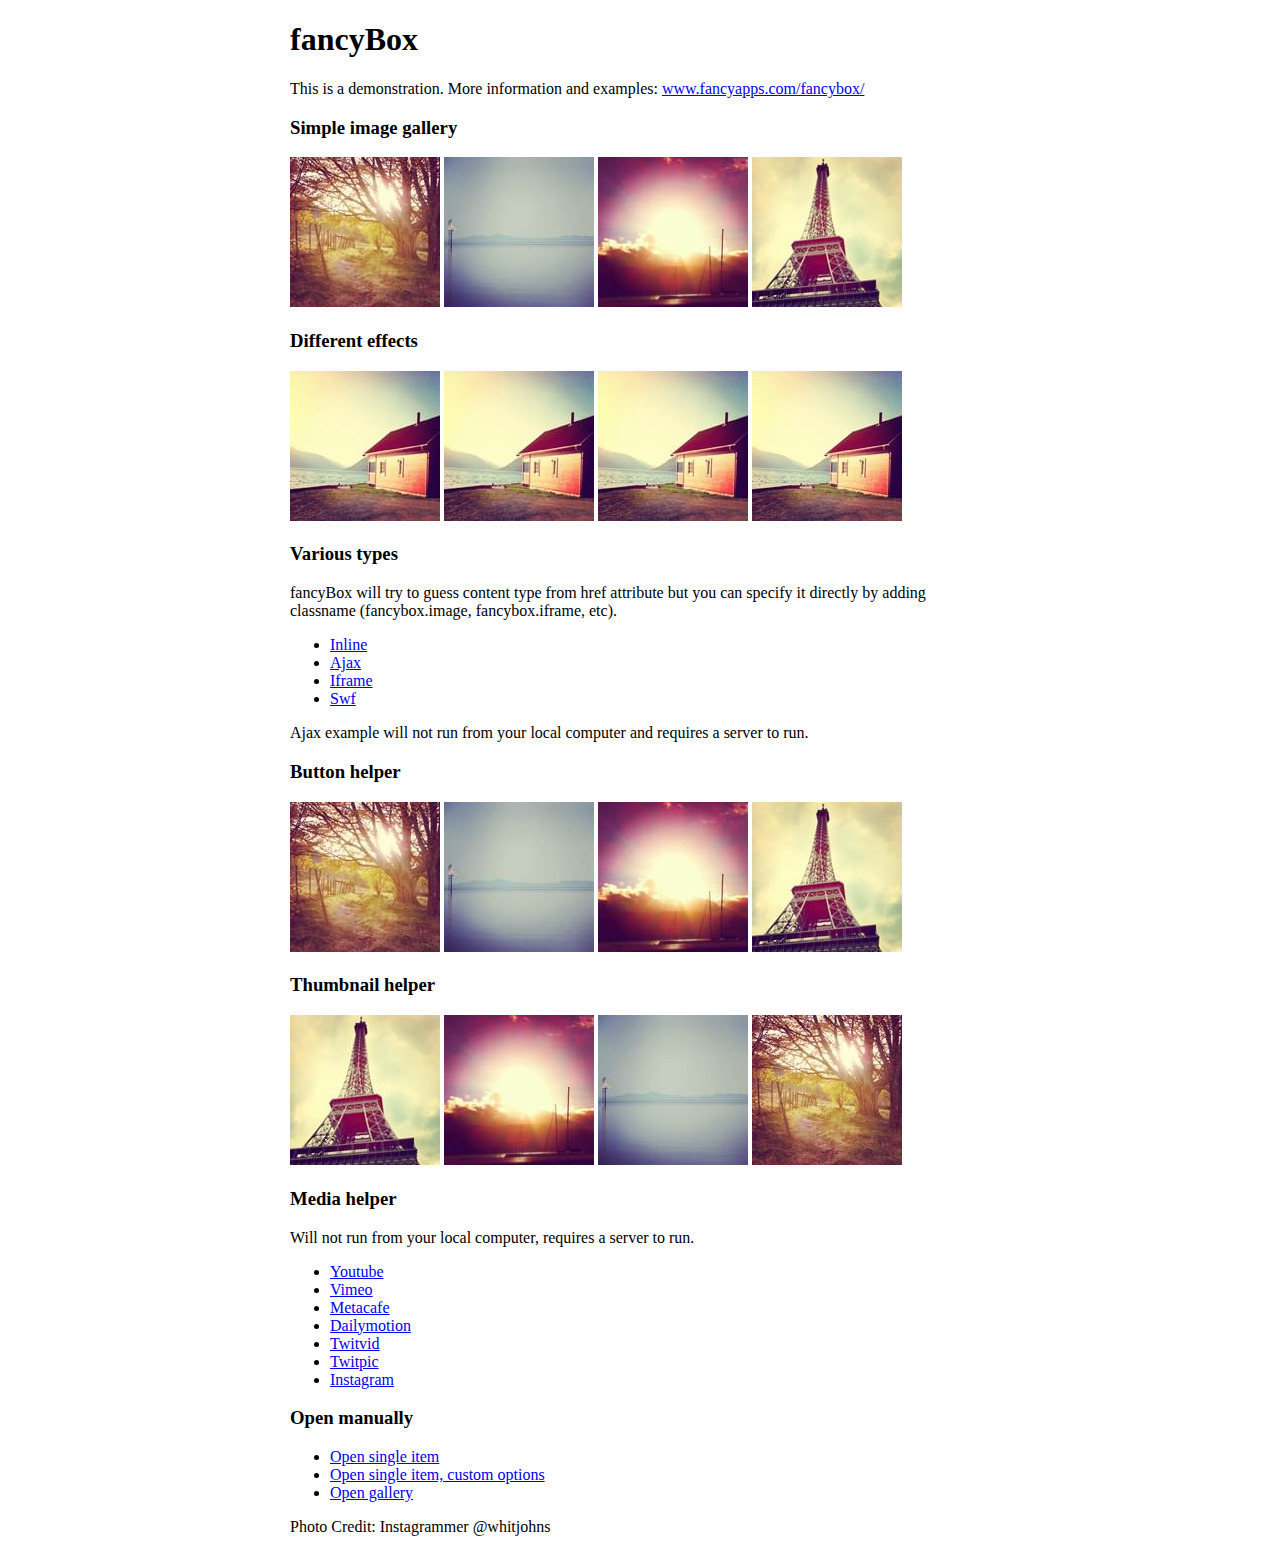
<file: Scripts/fancyBox/demo/index.html>
<!DOCTYPE html>
<html>
<head>
	<title>fancyBox - Fancy jQuery Lightbox Alternative | Demonstration</title>
	<meta http-equiv="Content-Type" content="text/html; charset=UTF-8" />

	<!-- Add jQuery library -->
	<script type="text/javascript" src="../lib/jquery-1.10.1.min.js"></script>

	<!-- Add mousewheel plugin (this is optional) -->
	<script type="text/javascript" src="../lib/jquery.mousewheel-3.0.6.pack.js"></script>

	<!-- Add fancyBox main JS and CSS files -->
	<script type="text/javascript" src="../source/jquery.fancybox.js?v=2.1.5"></script>
	<link rel="stylesheet" type="text/css" href="../source/jquery.fancybox.css?v=2.1.5" media="screen" />

	<!-- Add Button helper (this is optional) -->
	<link rel="stylesheet" type="text/css" href="../source/helpers/jquery.fancybox-buttons.css?v=1.0.5" />
	<script type="text/javascript" src="../source/helpers/jquery.fancybox-buttons.js?v=1.0.5"></script>

	<!-- Add Thumbnail helper (this is optional) -->
	<link rel="stylesheet" type="text/css" href="../source/helpers/jquery.fancybox-thumbs.css?v=1.0.7" />
	<script type="text/javascript" src="../source/helpers/jquery.fancybox-thumbs.js?v=1.0.7"></script>

	<!-- Add Media helper (this is optional) -->
	<script type="text/javascript" src="../source/helpers/jquery.fancybox-media.js?v=1.0.6"></script>

	<script type="text/javascript">
		$(document).ready(function() {
			/*
			 *  Simple image gallery. Uses default settings
			 */

			$('.fancybox').fancybox();

			/*
			 *  Different effects
			 */

			// Change title type, overlay closing speed
			$(".fancybox-effects-a").fancybox({
				helpers: {
					title : {
						type : 'outside'
					},
					overlay : {
						speedOut : 0
					}
				}
			});

			// Disable opening and closing animations, change title type
			$(".fancybox-effects-b").fancybox({
				openEffect  : 'none',
				closeEffect	: 'none',

				helpers : {
					title : {
						type : 'over'
					}
				}
			});

			// Set custom style, close if clicked, change title type and overlay color
			$(".fancybox-effects-c").fancybox({
				wrapCSS    : 'fancybox-custom',
				closeClick : true,

				openEffect : 'none',

				helpers : {
					title : {
						type : 'inside'
					},
					overlay : {
						css : {
							'background' : 'rgba(238,238,238,0.85)'
						}
					}
				}
			});

			// Remove padding, set opening and closing animations, close if clicked and disable overlay
			$(".fancybox-effects-d").fancybox({
				padding: 0,

				openEffect : 'elastic',
				openSpeed  : 150,

				closeEffect : 'elastic',
				closeSpeed  : 150,

				closeClick : true,

				helpers : {
					overlay : null
				}
			});

			/*
			 *  Button helper. Disable animations, hide close button, change title type and content
			 */

			$('.fancybox-buttons').fancybox({
				openEffect  : 'none',
				closeEffect : 'none',

				prevEffect : 'none',
				nextEffect : 'none',

				closeBtn  : false,

				helpers : {
					title : {
						type : 'inside'
					},
					buttons	: {}
				},

				afterLoad : function() {
					this.title = 'Image ' + (this.index + 1) + ' of ' + this.group.length + (this.title ? ' - ' + this.title : '');
				}
			});


			/*
			 *  Thumbnail helper. Disable animations, hide close button, arrows and slide to next gallery item if clicked
			 */

			$('.fancybox-thumbs').fancybox({
				prevEffect : 'none',
				nextEffect : 'none',

				closeBtn  : false,
				arrows    : false,
				nextClick : true,

				helpers : {
					thumbs : {
						width  : 50,
						height : 50
					}
				}
			});

			/*
			 *  Media helper. Group items, disable animations, hide arrows, enable media and button helpers.
			*/
			$('.fancybox-media')
				.attr('rel', 'media-gallery')
				.fancybox({
					openEffect : 'none',
					closeEffect : 'none',
					prevEffect : 'none',
					nextEffect : 'none',

					arrows : false,
					helpers : {
						media : {},
						buttons : {}
					}
				});

			/*
			 *  Open manually
			 */

			$("#fancybox-manual-a").click(function() {
				$.fancybox.open('1_b.jpg');
			});

			$("#fancybox-manual-b").click(function() {
				$.fancybox.open({
					href : 'iframe.html',
					type : 'iframe',
					padding : 5
				});
			});

			$("#fancybox-manual-c").click(function() {
				$.fancybox.open([
					{
						href : '1_b.jpg',
						title : 'My title'
					}, {
						href : '2_b.jpg',
						title : '2nd title'
					}, {
						href : '3_b.jpg'
					}
				], {
					helpers : {
						thumbs : {
							width: 75,
							height: 50
						}
					}
				});
			});


		});
	</script>
	<style type="text/css">
		.fancybox-custom .fancybox-skin {
			box-shadow: 0 0 50px #222;
		}

		body {
			max-width: 700px;
			margin: 0 auto;
		}
	</style>
</head>
<body>
	<h1>fancyBox</h1>

	<p>This is a demonstration. More information and examples: <a href="http://fancyapps.com/fancybox/">www.fancyapps.com/fancybox/</a></p>

	<h3>Simple image gallery</h3>
	<p>
		<a class="fancybox" href="1_b.jpg" data-fancybox-group="gallery" title="Lorem ipsum dolor sit amet"><img src="1_s.jpg" alt="" /></a>

		<a class="fancybox" href="2_b.jpg" data-fancybox-group="gallery" title="Etiam quis mi eu elit temp"><img src="2_s.jpg" alt="" /></a>

		<a class="fancybox" href="3_b.jpg" data-fancybox-group="gallery" title="Cras neque mi, semper leon"><img src="3_s.jpg" alt="" /></a>

		<a class="fancybox" href="4_b.jpg" data-fancybox-group="gallery" title="Sed vel sapien vel sem uno"><img src="4_s.jpg" alt="" /></a>
	</p>

	<h3>Different effects</h3>
	<p>
		<a class="fancybox-effects-a" href="5_b.jpg" title="Lorem ipsum dolor sit amet, consectetur adipiscing elit"><img src="5_s.jpg" alt="" /></a>

		<a class="fancybox-effects-b" href="5_b.jpg" title="Lorem ipsum dolor sit amet, consectetur adipiscing elit"><img src="5_s.jpg" alt="" /></a>

		<a class="fancybox-effects-c" href="5_b.jpg" title="Lorem ipsum dolor sit amet, consectetur adipiscing elit"><img src="5_s.jpg" alt="" /></a>

		<a class="fancybox-effects-d" href="5_b.jpg" title="Lorem ipsum dolor sit amet, consectetur adipiscing elit"><img src="5_s.jpg" alt="" /></a>
	</p>

	<h3>Various types</h3>
	<p>
		fancyBox will try to guess content type from href attribute but you can specify it directly by adding classname (fancybox.image, fancybox.iframe, etc).
	</p>
	<ul>
		<li><a class="fancybox" href="#inline1" title="Lorem ipsum dolor sit amet">Inline</a></li>
		<li><a class="fancybox fancybox.ajax" href="ajax.txt">Ajax</a></li>
		<li><a class="fancybox fancybox.iframe" href="iframe.html">Iframe</a></li>
		<li><a class="fancybox" href="http://www.adobe.com/jp/events/cs3_web_edition_tour/swfs/perform.swf">Swf</a></li>
	</ul>

	<div id="inline1" style="width:400px;display: none;">
		<h3>Etiam quis mi eu elit</h3>
		<p>
			Lorem ipsum dolor sit amet, consectetur adipiscing elit. Etiam quis mi eu elit tempor facilisis id et neque. Nulla sit amet sem sapien. Vestibulum imperdiet porta ante ac ornare. Nulla et lorem eu nibh adipiscing ultricies nec at lacus. Cras laoreet ultricies sem, at blandit mi eleifend aliquam. Nunc enim ipsum, vehicula non pretium varius, cursus ac tortor. Vivamus fringilla congue laoreet. Quisque ultrices sodales orci, quis rhoncus justo auctor in. Phasellus dui eros, bibendum eu feugiat ornare, faucibus eu mi. Nunc aliquet tempus sem, id aliquam diam varius ac. Maecenas nisl nunc, molestie vitae eleifend vel, iaculis sed magna. Aenean tempus lacus vitae orci posuere porttitor eget non felis. Donec lectus elit, aliquam nec eleifend sit amet, vestibulum sed nunc.
		</p>
	</div>

	<p>
		Ajax example will not run from your local computer and requires a server to run.
	</p>

	<h3>Button helper</h3>
	<p>
		<a class="fancybox-buttons" data-fancybox-group="button" href="1_b.jpg"><img src="1_s.jpg" alt="" /></a>

		<a class="fancybox-buttons" data-fancybox-group="button" href="2_b.jpg"><img src="2_s.jpg" alt="" /></a>

		<a class="fancybox-buttons" data-fancybox-group="button" href="3_b.jpg"><img src="3_s.jpg" alt="" /></a>

		<a class="fancybox-buttons" data-fancybox-group="button" href="4_b.jpg"><img src="4_s.jpg" alt="" /></a>
	</p>

	<h3>Thumbnail helper</h3>
	<p>
		<a class="fancybox-thumbs" data-fancybox-group="thumb" href="4_b.jpg"><img src="4_s.jpg" alt="" /></a>

		<a class="fancybox-thumbs" data-fancybox-group="thumb" href="3_b.jpg"><img src="3_s.jpg" alt="" /></a>

		<a class="fancybox-thumbs" data-fancybox-group="thumb" href="2_b.jpg"><img src="2_s.jpg" alt="" /></a>

		<a class="fancybox-thumbs" data-fancybox-group="thumb" href="1_b.jpg"><img src="1_s.jpg" alt="" /></a>
	</p>

	<h3>Media helper</h3>
	<p>
		Will not run from your local computer, requires a server to run.
	</p>

	<ul>
		<li><a class="fancybox-media" href="http://www.youtube.com/watch?v=opj24KnzrWo">Youtube</a></li>
		<li><a class="fancybox-media" href="http://vimeo.com/47480346">Vimeo</a></li>
		<li><a class="fancybox-media" href="http://www.metacafe.com/watch/7635964/">Metacafe</a></li>
		<li><a class="fancybox-media" href="http://www.dailymotion.com/video/xoeylt_electric-guest-this-head-i-hold_music">Dailymotion</a></li>
		<li><a class="fancybox-media" href="http://twitvid.com/QY7MD">Twitvid</a></li>
		<li><a class="fancybox-media" href="http://twitpic.com/7p93st">Twitpic</a></li>
		<li><a class="fancybox-media" href="http://instagr.am/p/IejkuUGxQn">Instagram</a></li>
	</ul>

	<h3>Open manually</h3>
	<ul>
		<li><a id="fancybox-manual-a" href="javascript:;">Open single item</a></li>
		<li><a id="fancybox-manual-b" href="javascript:;">Open single item, custom options</a></li>
		<li><a id="fancybox-manual-c" href="javascript:;">Open gallery</a></li>
	</ul>

	<p>
		Photo Credit: Instagrammer @whitjohns
	</p>
</body>
</html>
</file>
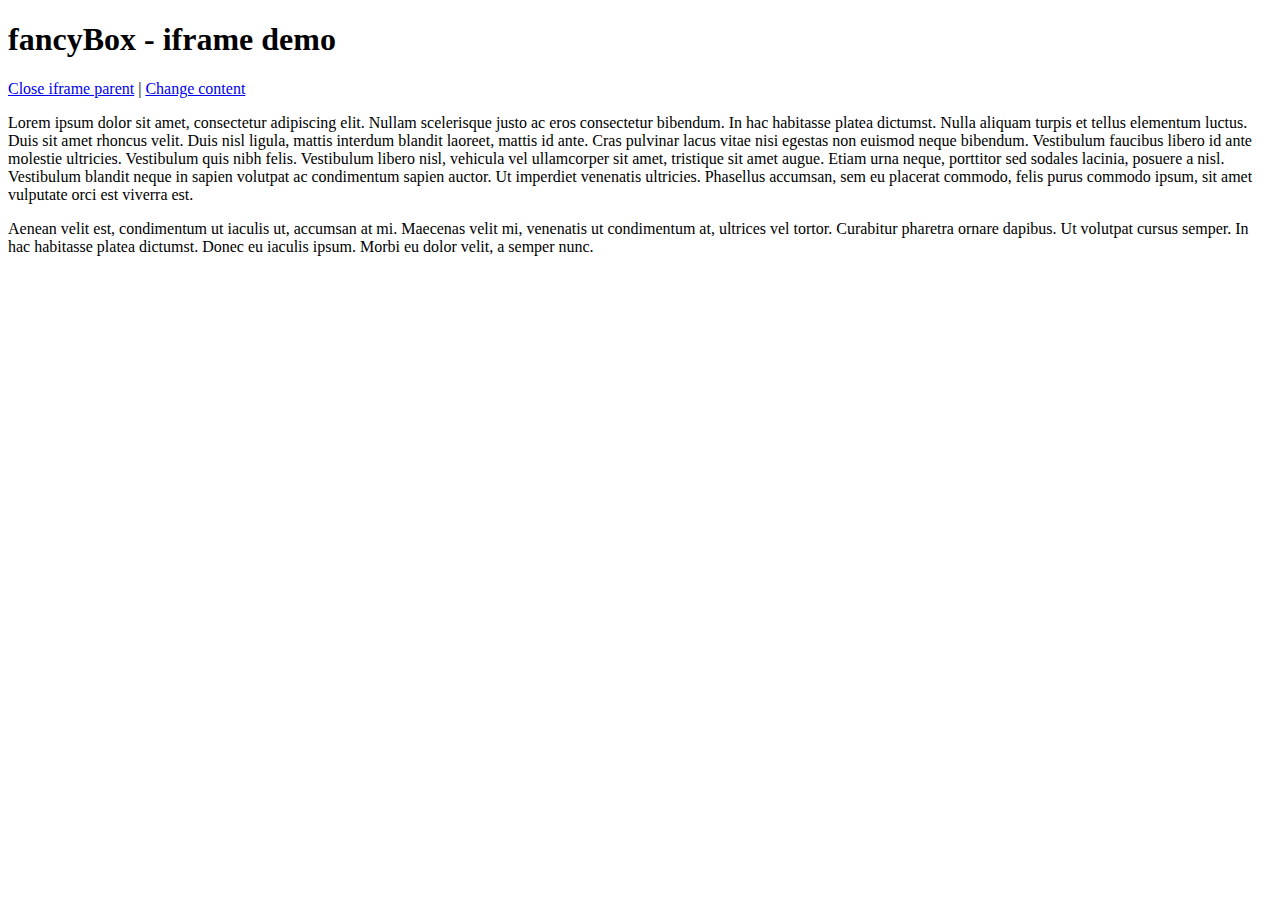
<file: Scripts/fancyBox/demo/iframe.html>
<!DOCTYPE html>
<html>
<head>
	<title>fancyBox - iframe demo</title>
	<meta http-equiv="Content-Type" content="text/html; charset=UTF-8" />
</head>
<body>
	<h1>fancyBox - iframe demo</h1>

	<p>
		<a href="javascript:parent.jQuery.fancybox.close();">Close iframe parent</a>

		|

		<a href="javascript:parent.jQuery.fancybox.open({href : '1_b.jpg', title : 'My title'});">Change content</a>
	</p>

	<p>
		Lorem ipsum dolor sit amet, consectetur adipiscing elit. Nullam scelerisque justo ac eros consectetur bibendum. In hac habitasse platea dictumst. Nulla aliquam turpis et tellus elementum luctus. Duis sit amet rhoncus velit. Duis nisl ligula, mattis interdum blandit laoreet, mattis id ante. Cras pulvinar lacus vitae nisi egestas non euismod neque bibendum. Vestibulum faucibus libero id ante molestie ultricies. Vestibulum quis nibh felis. Vestibulum libero nisl, vehicula vel ullamcorper sit amet, tristique sit amet augue. Etiam urna neque, porttitor sed sodales lacinia, posuere a nisl. Vestibulum blandit neque in sapien volutpat ac condimentum sapien auctor. Ut imperdiet venenatis ultricies. Phasellus accumsan, sem eu placerat commodo, felis purus commodo ipsum, sit amet vulputate orci est viverra est.
	</p>

	<p>
		Aenean velit est, condimentum ut iaculis ut, accumsan at mi. Maecenas velit mi, venenatis ut condimentum at, ultrices vel tortor. Curabitur pharetra ornare dapibus. Ut volutpat cursus semper. In hac habitasse platea dictumst. Donec eu iaculis ipsum. Morbi eu dolor velit, a semper nunc.
	</p>
</body>
</html>
</file>
